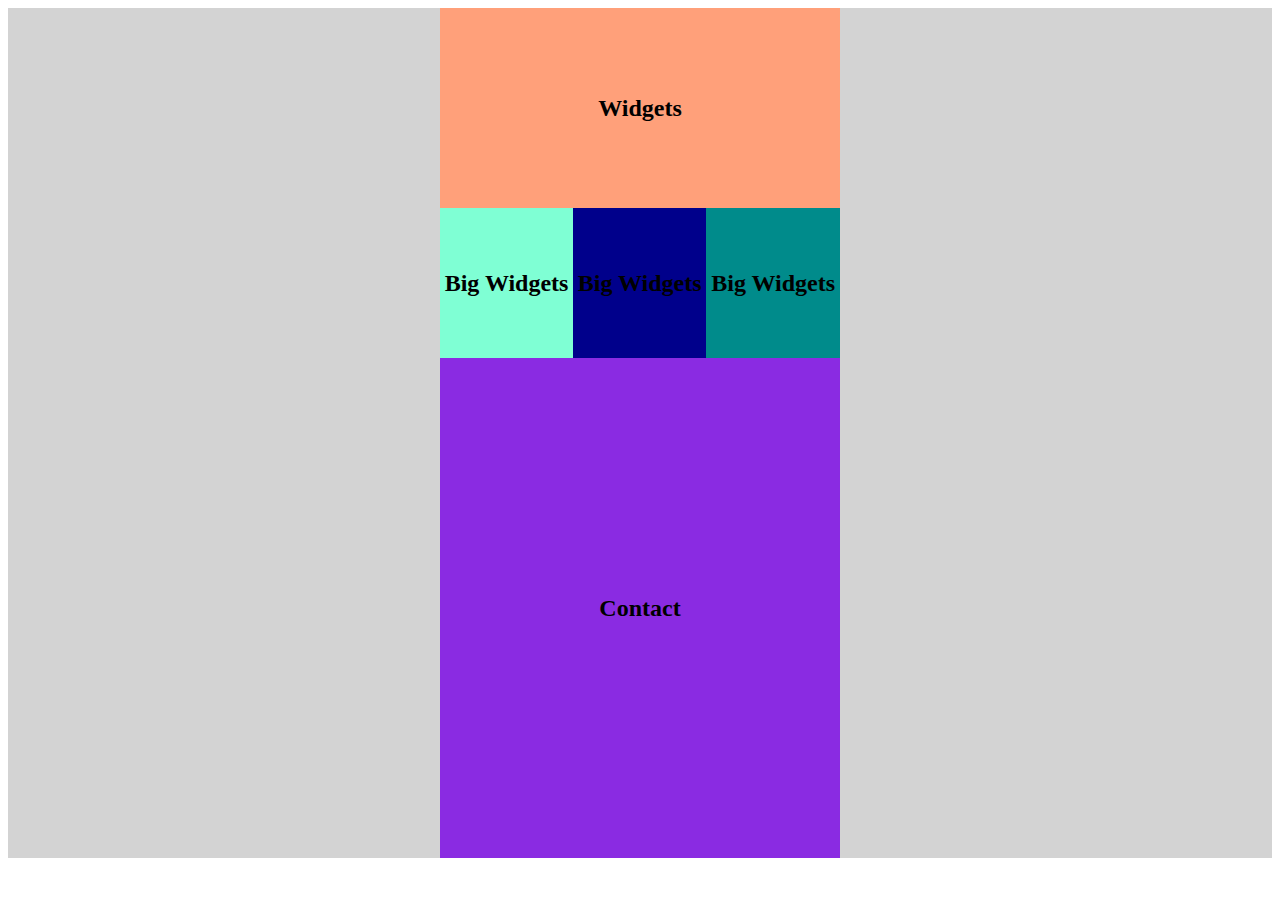
<file: Homework/les2/blocks/index.html>
<!DOCTYPE html>
<html lang="en">
<head>
    <meta charset="UTF-8">
    <title>divky</title>
    <link href="style.css" rel="stylesheet">
</head>
<body>

<div class="main-block">
    <div class="block">
        <div class="widgets"><h2>Widgets</h2></div>
        <div class="bW">
            <div class="bW1"><h2>Big Widgets</h2></div>
            <div class="bW2"><h2>Big Widgets</h2></div>
            <div class="bW3"><h2>Big Widgets</h2></div>
        </div>
        <div class="contact"><h2>Contact</h2></div>
    </div>
</div>
</body>
</html>
</file>
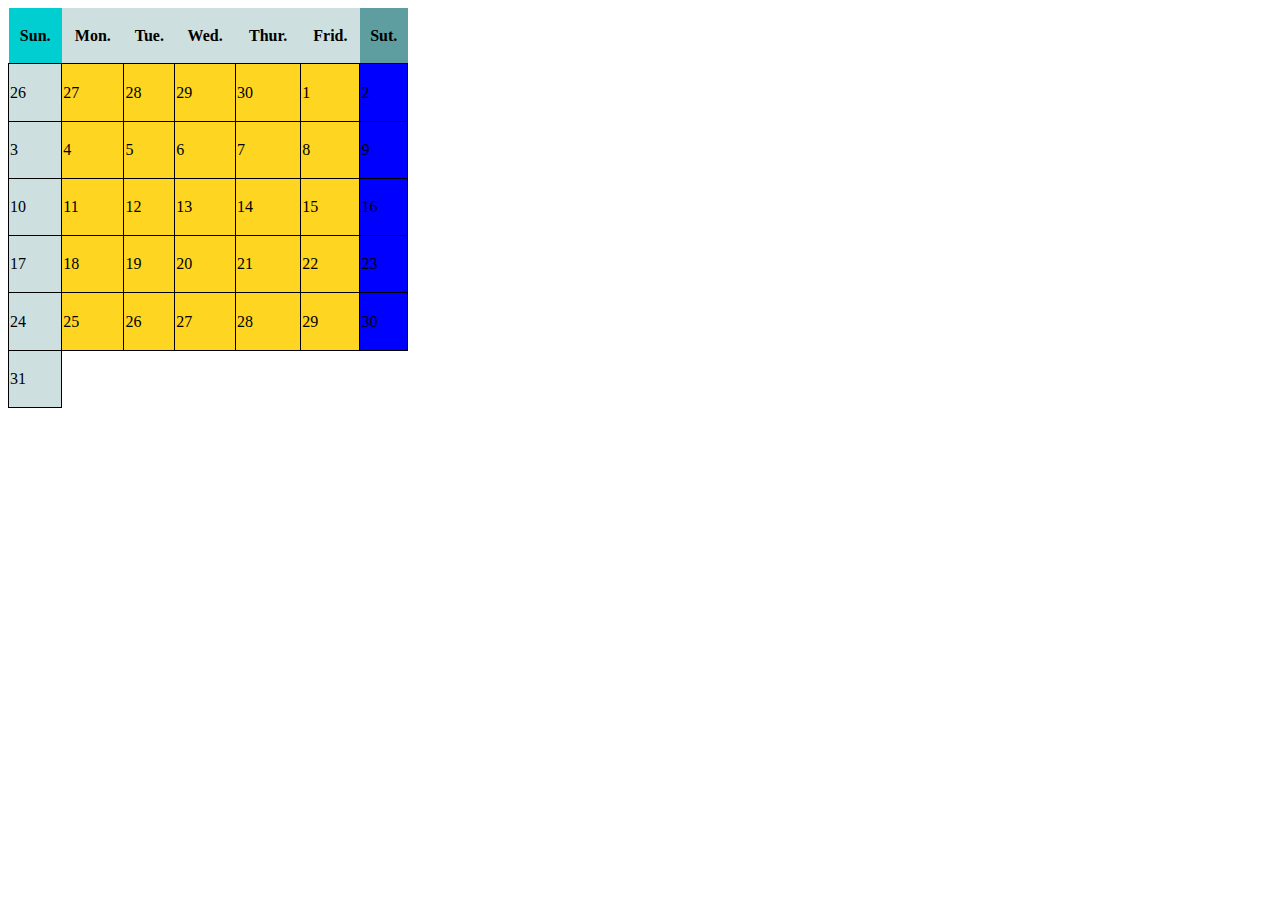
<file: Homework/les3/calendar/index.html>
<!DOCTYPE html>
<html lang="en">
<head>
    <meta charset="UTF-8">
    <title>Calendar</title>
    <link href="style.css" rel="stylesheet">
</head>
<body>
<table>
    <tr>
        <th>Sun.</th>
        <th>Mon.</th>
        <th>Tue.</th>
        <th>Wed.</th>
        <th>Thur.</th>
        <th>Frid.</th>
        <th>Sut.</th>
    </tr>
    <tr>
        <td>26</td>
        <td>27</td>
        <td>28</td>
        <td>29</td>
        <td>30</td>
        <td>1</td>
        <td>2</td>
    </tr>
    <tr>
        <td>3</td>
        <td>4</td>
        <td>5</td>
        <td>6</td>
        <td>7</td>
        <td>8</td>
        <td>9</td>
    </tr>

    <tr>
        <td>10</td>
        <td>11</td>
        <td>12</td>
        <td>13</td>
        <td>14</td>
        <td>15</td>
        <td>16</td>
    </tr>
    <tr>
        <td>17</td>
        <td>18</td>
        <td>19</td>
        <td>20</td>
        <td>21</td>
        <td>22</td>
        <td>23</td>
    </tr>
    <tr>
        <td>24</td>
        <td>25</td>
        <td>26</td>
        <td>27</td>
        <td>28</td>
        <td>29</td>
        <td>30</td>
    </tr>
    <tr>
        <td>31</td>
    </tr>

</table>
</body>
</html>
</file>
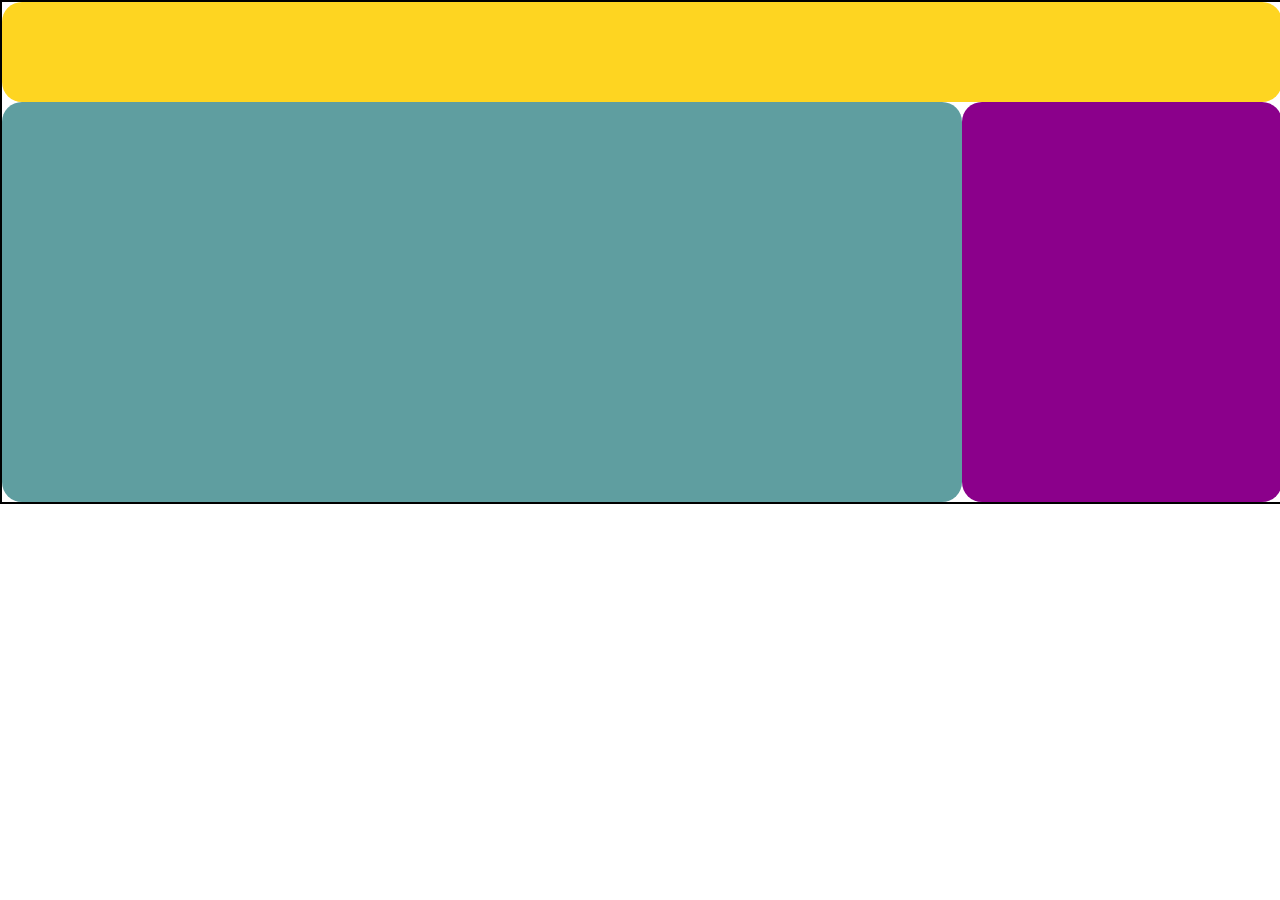
<file: Homework/les4/ab_1/index.html>
<!DOCTYPE html>
<html lang="en">
<head>
    <meta charset="UTF-8">
    <meta content="width=device-width, user-scalable=no, initial-scale=1.0, maximum-scale=1.0, minimum-scale=1.0"
          name="viewport">
    <meta content="ie=edge" http-equiv="X-UA-Compatible">
    <title>Title</title>
    <link href="normal.css" rel="stylesheet">
    <link href="style.css" rel="stylesheet">

</head>
<body>
<div class="wrap">
    <div class="a br yellow"></div>
    <div class="container">
        <div class="b br blue"></div>
        <div class="c br magenta"></div>
    </div>
</div>
</body>
</html>
</file>
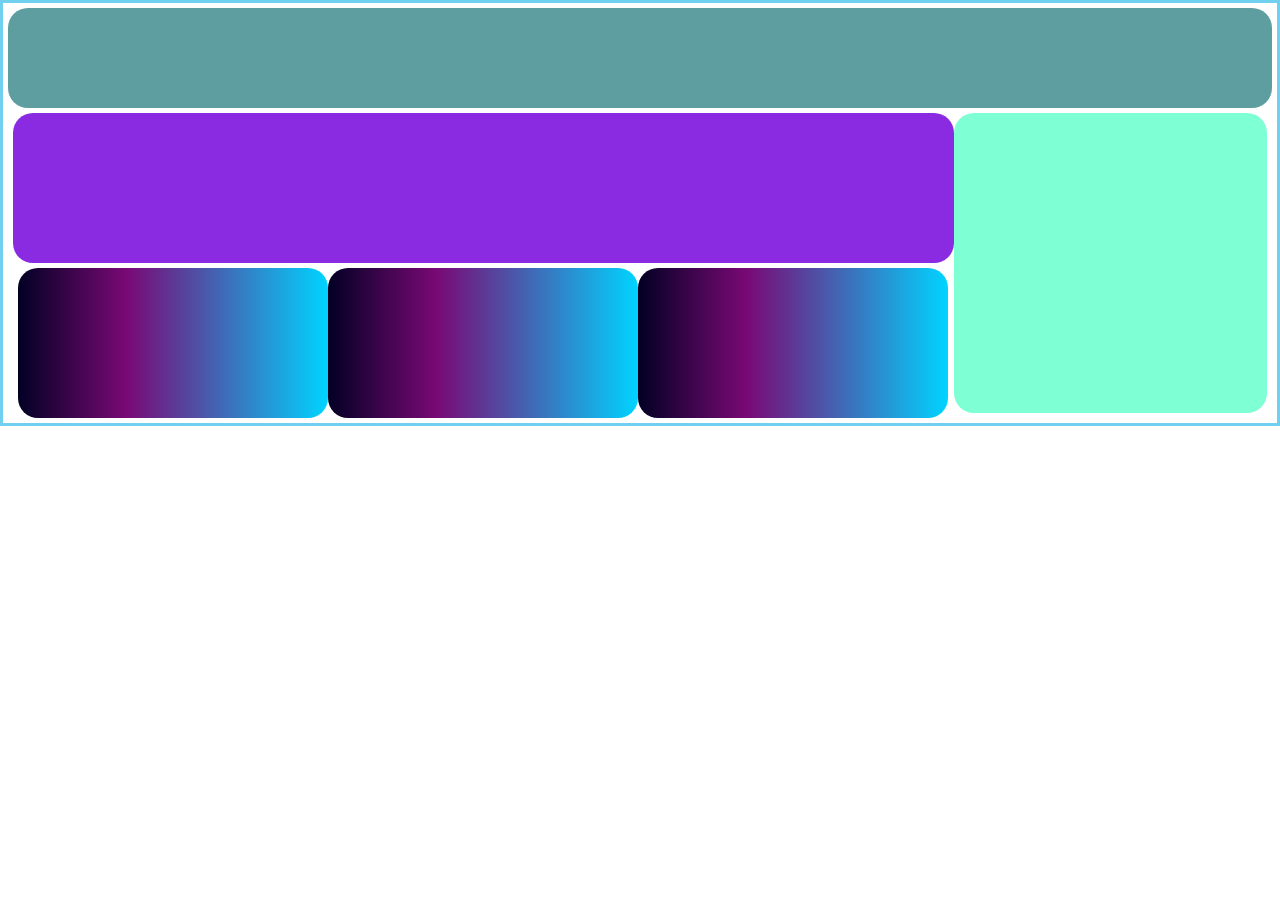
<file: Homework/les4/ab_2/index.html>
<!DOCTYPE html>
<html lang="en">
<head>
    <meta charset="UTF-8">
    <meta content="width=device-width, user-scalable=no, initial-scale=1.0, maximum-scale=1.0, minimum-scale=1.0"
          name="viewport">
    <meta content="ie=edge" http-equiv="X-UA-Compatible">
    <title>Title</title>
    <link href="normal.css" rel="stylesheet">
    <link href="style.css" rel="stylesheet">

</head>
<body>
<div class="wrap p">
    <div class="a h-100 w-100 col-cblue br "></div>
    <div class="bcdef w-100 p">
        <div class="bcde w-75">
            <div class="b h-150 col-blviolet br"></div>
            <div class="cde h-150  br p">
                <div class="c w-33 h-150 box br"></div>
                <div class="d w-33 h-150 box br"></div>
                <div class="e w-33 h-150 box br"></div>
            </div>
        </div>
        <div class="f w-25 h-300 col-aqua br"></div>
    </div>
</div>
</body>
</html>
</file>
<file: Homework/les2/blocks/style.css>
.main-block {
    background: lightgrey;
    display: flex;
    justify-content: center;
}

.block {
    background: lightgrey;
    display: flex;
    max-height: max-content;
    width: 400px;
    flex-direction: column;
}

.widgets {
    background: lightsalmon;
    height: 200px;
    width: 400px;
    display: flex;
    justify-content: center;
    align-items: center;

}

.bW {
    background: azure;
    display: flex;
    justify-content: space-evenly;
    height: 150px;
}

.bW1 {
    background: aquamarine;
    width: 33.33%;
    display: flex;
    justify-content: center;
    align-items: center;
}

.bW2 {
    background: darkblue;
    width: 33.33%;
    display: flex;
    justify-content: center;
    align-items: center;
}

.bW3 {
    background: darkcyan;
    width: 33.5%;
    display: flex;
    justify-content: center;
    align-items: center;
}

.contact {
    background: blueviolet;
    height: 500px;
    display: flex;
    justify-content: center;
    align-items: center;
}
</file>
<file: Homework/les3/calendar/style.css>
td {
    border: solid 1px black;
    background: #fed521;
}
th{
    background: #cddfdf;
}

table {
    width: 400px;
    height: 400px;
    border-collapse: collapse;
}

tr > td:nth-child(1) {
    background: #cddfdf;
}

tr > td:nth-child(7){
    background: blue;
}

tr > th:first-child {
    background: darkturquoise;
}

tr > th:last-child {
    background: cadetblue;
}
</file>
<file: Homework/les4/ab_1/style.css>
.wrap{
    width: 100%;
    height: 500px;
    border: solid 2px black;
}
.br{
    border-radius: 20px;
}
.yellow{
    background: #fed521;
}
.blue{
    background: cadetblue;
}
.magenta{
    background: darkmagenta;
}
.container{
    width: 100%;
    height: 500px;
    display: flex;
}
.a{
    width:100%;
    height: 100px;
}
.b{
    width:75%;
    height: 400px;
}
.c{
    width: 25%;
    height: 400px;
}
@media screen and (max-width: 992px){
    .container{
        height: 600px;
        flex-direction: column;
    }
    .b{
        width: 100%;
    }
    .c{
        width: 100%;
        height: 200px;
    }
    .wrap{
        height:700px;
    }
}
</file>
<file: Homework/les4/ab_2/style.css>
.wrap {
    width: 100%;
    border: #71d0ef 3px solid;
}

.p {
    box-sizing: border-box;
    padding: 5px;
}

.w-25 {
    width: 25%;
}

.w-33 {
    width: 33.33%;
}

.w-75 {
    width: 75%;
}

.w-100 {
    width: 100%;
}

.h-100 {
    height: 100px;
}

.h-150 {
    height: 150px;
}

.h-300 {
    height: 300px;
}

.col-cblue {
    background: cadetblue;
}

.col-blviolet {
    background: blueviolet;
}

.col-dmagenta {
    background: darkmagenta;
}

.col-aqua {
    background: aquamarine;
}

.box {
    background: rgb(2, 0, 36);
    background: linear-gradient(90deg, rgba(2, 0, 36, 1) 0%, rgba(121, 9, 117, 1) 35%, rgba(101, 43, 140, 1) 46%, rgba(0, 212, 255, 1) 100%);
}

.br {
    border-radius: 20px;
}

.bcdef {
    display: flex;
}

.bcde {
    display: flex;
    flex-direction: column;
}

.cde {
    display: flex;

}

@media screen and (max-width: 992px) {
    .wrap {
        box-sizing: border-box;
        padding: 20px;
    }

    .bcdef {
        flex-direction: column;
        width: 100%;
    }

    .bcde {
        width: 100%;
    }

    .a {
        height: 75px;
    }

    .b {
        height: 150px;
        margin-top: 20px;
    }

    .cde {
        justify-content: space-evenly;
        align-items: center;
    }

    .c, .d, .e {
        width: 50px;
        height: 50px;
        border-radius: 20px;
    }

    .f {
        width: 100%;
        height: 75px;
    }
}
</file>
<file: Homework/les4/ab_1/normal.css>
/*! normalize.css v8.0.1 | MIT License | github.com/necolas/normalize.css */

/* Document
   ========================================================================== */

/**
 * 1. Correct the line height in all browsers.
 * 2. Prevent adjustments of font size after orientation changes in iOS.
 */

html {
    line-height: 1.15; /* 1 */
    -webkit-text-size-adjust: 100%; /* 2 */
}

/* Sections
   ========================================================================== */

/**
 * Remove the margin in all browsers.
 */

body {
    margin: 0;
}

/**
 * Render the `main` element consistently in IE.
 */

main {
    display: block;
}

/**
 * Correct the font size and margin on `h1` elements within `section` and
 * `article` contexts in Chrome, Firefox, and Safari.
 */

h1 {
    font-size: 2em;
    margin: 0.67em 0;
}

/* Grouping content
   ========================================================================== */

/**
 * 1. Add the correct box sizing in Firefox.
 * 2. Show the overflow in Edge and IE.
 */

hr {
    box-sizing: content-box; /* 1 */
    height: 0; /* 1 */
    overflow: visible; /* 2 */
}

/**
 * 1. Correct the inheritance and scaling of font size in all browsers.
 * 2. Correct the odd `em` font sizing in all browsers.
 */

pre {
    font-family: monospace, monospace; /* 1 */
    font-size: 1em; /* 2 */
}

/* Text-level semantics
   ========================================================================== */

/**
 * Remove the gray background on active links in IE 10.
 */

a {
    background-color: transparent;
}

/**
 * 1. Remove the bottom border in Chrome 57-
 * 2. Add the correct text decoration in Chrome, Edge, IE, Opera, and Safari.
 */

abbr[title] {
    border-bottom: none; /* 1 */
    text-decoration: underline; /* 2 */
    text-decoration: underline dotted; /* 2 */
}

/**
 * Add the correct font weight in Chrome, Edge, and Safari.
 */

b,
strong {
    font-weight: bolder;
}

/**
 * 1. Correct the inheritance and scaling of font size in all browsers.
 * 2. Correct the odd `em` font sizing in all browsers.
 */

code,
kbd,
samp {
    font-family: monospace, monospace; /* 1 */
    font-size: 1em; /* 2 */
}

/**
 * Add the correct font size in all browsers.
 */

small {
    font-size: 80%;
}

/**
 * Prevent `sub` and `sup` elements from affecting the line height in
 * all browsers.
 */

sub,
sup {
    font-size: 75%;
    line-height: 0;
    position: relative;
    vertical-align: baseline;
}

sub {
    bottom: -0.25em;
}

sup {
    top: -0.5em;
}

/* Embedded content
   ========================================================================== */

/**
 * Remove the border on images inside links in IE 10.
 */

img {
    border-style: none;
}

/* Forms
   ========================================================================== */

/**
 * 1. Change the font styles in all browsers.
 * 2. Remove the margin in Firefox and Safari.
 */

button,
input,
optgroup,
select,
textarea {
    font-family: inherit; /* 1 */
    font-size: 100%; /* 1 */
    line-height: 1.15; /* 1 */
    margin: 0; /* 2 */
}

/**
 * Show the overflow in IE.
 * 1. Show the overflow in Edge.
 */

button,
input { /* 1 */
    overflow: visible;
}

/**
 * Remove the inheritance of text transform in Edge, Firefox, and IE.
 * 1. Remove the inheritance of text transform in Firefox.
 */

button,
select { /* 1 */
    text-transform: none;
}

/**
 * Correct the inability to style clickable types in iOS and Safari.
 */

button,
[type="button"],
[type="reset"],
[type="submit"] {
    -webkit-appearance: button;
}

/**
 * Remove the inner border and padding in Firefox.
 */

button::-moz-focus-inner,
[type="button"]::-moz-focus-inner,
[type="reset"]::-moz-focus-inner,
[type="submit"]::-moz-focus-inner {
    border-style: none;
    padding: 0;
}

/**
 * Restore the focus styles unset by the previous rule.
 */

button:-moz-focusring,
[type="button"]:-moz-focusring,
[type="reset"]:-moz-focusring,
[type="submit"]:-moz-focusring {
    outline: 1px dotted ButtonText;
}

/**
 * Correct the padding in Firefox.
 */

fieldset {
    padding: 0.35em 0.75em 0.625em;
}

/**
 * 1. Correct the text wrapping in Edge and IE.
 * 2. Correct the color inheritance from `fieldset` elements in IE.
 * 3. Remove the padding so developers are not caught out when they zero out
 *    `fieldset` elements in all browsers.
 */

legend {
    box-sizing: border-box; /* 1 */
    color: inherit; /* 2 */
    display: table; /* 1 */
    max-width: 100%; /* 1 */
    padding: 0; /* 3 */
    white-space: normal; /* 1 */
}

/**
 * Add the correct vertical alignment in Chrome, Firefox, and Opera.
 */

progress {
    vertical-align: baseline;
}

/**
 * Remove the default vertical scrollbar in IE 10+.
 */

textarea {
    overflow: auto;
}

/**
 * 1. Add the correct box sizing in IE 10.
 * 2. Remove the padding in IE 10.
 */

[type="checkbox"],
[type="radio"] {
    box-sizing: border-box; /* 1 */
    padding: 0; /* 2 */
}

/**
 * Correct the cursor style of increment and decrement buttons in Chrome.
 */

[type="number"]::-webkit-inner-spin-button,
[type="number"]::-webkit-outer-spin-button {
    height: auto;
}

/**
 * 1. Correct the odd appearance in Chrome and Safari.
 * 2. Correct the outline style in Safari.
 */

[type="search"] {
    -webkit-appearance: textfield; /* 1 */
    outline-offset: -2px; /* 2 */
}

/**
 * Remove the inner padding in Chrome and Safari on macOS.
 */

[type="search"]::-webkit-search-decoration {
    -webkit-appearance: none;
}

/**
 * 1. Correct the inability to style clickable types in iOS and Safari.
 * 2. Change font properties to `inherit` in Safari.
 */

::-webkit-file-upload-button {
    -webkit-appearance: button; /* 1 */
    font: inherit; /* 2 */
}

/* Interactive
   ========================================================================== */

/*
 * Add the correct display in Edge, IE 10+, and Firefox.
 */

details {
    display: block;
}

/*
 * Add the correct display in all browsers.
 */

summary {
    display: list-item;
}

/* Misc
   ========================================================================== */

/**
 * Add the correct display in IE 10+.
 */

template {
    display: none;
}

/**
 * Add the correct display in IE 10.
 */

[hidden] {
    display: none;
}
</file>
<file: Homework/les4/ab_2/normal.css>
/*! normalize.css v8.0.1 | MIT License | github.com/necolas/normalize.css */

/* Document
   ========================================================================== */

/**
 * 1. Correct the line height in all browsers.
 * 2. Prevent adjustments of font size after orientation changes in iOS.
 */

html {
    line-height: 1.15; /* 1 */
    -webkit-text-size-adjust: 100%; /* 2 */
}

/* Sections
   ========================================================================== */

/**
 * Remove the margin in all browsers.
 */

body {
    margin: 0;
}

/**
 * Render the `main` element consistently in IE.
 */

main {
    display: block;
}

/**
 * Correct the font size and margin on `h1` elements within `section` and
 * `article` contexts in Chrome, Firefox, and Safari.
 */

h1 {
    font-size: 2em;
    margin: 0.67em 0;
}

/* Grouping content
   ========================================================================== */

/**
 * 1. Add the correct box sizing in Firefox.
 * 2. Show the overflow in Edge and IE.
 */

hr {
    box-sizing: content-box; /* 1 */
    height: 0; /* 1 */
    overflow: visible; /* 2 */
}

/**
 * 1. Correct the inheritance and scaling of font size in all browsers.
 * 2. Correct the odd `em` font sizing in all browsers.
 */

pre {
    font-family: monospace, monospace; /* 1 */
    font-size: 1em; /* 2 */
}

/* Text-level semantics
   ========================================================================== */

/**
 * Remove the gray background on active links in IE 10.
 */

a {
    background-color: transparent;
}

/**
 * 1. Remove the bottom border in Chrome 57-
 * 2. Add the correct text decoration in Chrome, Edge, IE, Opera, and Safari.
 */

abbr[title] {
    border-bottom: none; /* 1 */
    text-decoration: underline; /* 2 */
    text-decoration: underline dotted; /* 2 */
}

/**
 * Add the correct font weight in Chrome, Edge, and Safari.
 */

b,
strong {
    font-weight: bolder;
}

/**
 * 1. Correct the inheritance and scaling of font size in all browsers.
 * 2. Correct the odd `em` font sizing in all browsers.
 */

code,
kbd,
samp {
    font-family: monospace, monospace; /* 1 */
    font-size: 1em; /* 2 */
}

/**
 * Add the correct font size in all browsers.
 */

small {
    font-size: 80%;
}

/**
 * Prevent `sub` and `sup` elements from affecting the line height in
 * all browsers.
 */

sub,
sup {
    font-size: 75%;
    line-height: 0;
    position: relative;
    vertical-align: baseline;
}

sub {
    bottom: -0.25em;
}

sup {
    top: -0.5em;
}

/* Embedded content
   ========================================================================== */

/**
 * Remove the border on images inside links in IE 10.
 */

img {
    border-style: none;
}

/* Forms
   ========================================================================== */

/**
 * 1. Change the font styles in all browsers.
 * 2. Remove the margin in Firefox and Safari.
 */

button,
input,
optgroup,
select,
textarea {
    font-family: inherit; /* 1 */
    font-size: 100%; /* 1 */
    line-height: 1.15; /* 1 */
    margin: 0; /* 2 */
}

/**
 * Show the overflow in IE.
 * 1. Show the overflow in Edge.
 */

button,
input { /* 1 */
    overflow: visible;
}

/**
 * Remove the inheritance of text transform in Edge, Firefox, and IE.
 * 1. Remove the inheritance of text transform in Firefox.
 */

button,
select { /* 1 */
    text-transform: none;
}

/**
 * Correct the inability to style clickable types in iOS and Safari.
 */

button,
[type="button"],
[type="reset"],
[type="submit"] {
    -webkit-appearance: button;
}

/**
 * Remove the inner border and padding in Firefox.
 */

button::-moz-focus-inner,
[type="button"]::-moz-focus-inner,
[type="reset"]::-moz-focus-inner,
[type="submit"]::-moz-focus-inner {
    border-style: none;
    padding: 0;
}

/**
 * Restore the focus styles unset by the previous rule.
 */

button:-moz-focusring,
[type="button"]:-moz-focusring,
[type="reset"]:-moz-focusring,
[type="submit"]:-moz-focusring {
    outline: 1px dotted ButtonText;
}

/**
 * Correct the padding in Firefox.
 */

fieldset {
    padding: 0.35em 0.75em 0.625em;
}

/**
 * 1. Correct the text wrapping in Edge and IE.
 * 2. Correct the color inheritance from `fieldset` elements in IE.
 * 3. Remove the padding so developers are not caught out when they zero out
 *    `fieldset` elements in all browsers.
 */

legend {
    box-sizing: border-box; /* 1 */
    color: inherit; /* 2 */
    display: table; /* 1 */
    max-width: 100%; /* 1 */
    padding: 0; /* 3 */
    white-space: normal; /* 1 */
}

/**
 * Add the correct vertical alignment in Chrome, Firefox, and Opera.
 */

progress {
    vertical-align: baseline;
}

/**
 * Remove the default vertical scrollbar in IE 10+.
 */

textarea {
    overflow: auto;
}

/**
 * 1. Add the correct box sizing in IE 10.
 * 2. Remove the padding in IE 10.
 */

[type="checkbox"],
[type="radio"] {
    box-sizing: border-box; /* 1 */
    padding: 0; /* 2 */
}

/**
 * Correct the cursor style of increment and decrement buttons in Chrome.
 */

[type="number"]::-webkit-inner-spin-button,
[type="number"]::-webkit-outer-spin-button {
    height: auto;
}

/**
 * 1. Correct the odd appearance in Chrome and Safari.
 * 2. Correct the outline style in Safari.
 */

[type="search"] {
    -webkit-appearance: textfield; /* 1 */
    outline-offset: -2px; /* 2 */
}

/**
 * Remove the inner padding in Chrome and Safari on macOS.
 */

[type="search"]::-webkit-search-decoration {
    -webkit-appearance: none;
}

/**
 * 1. Correct the inability to style clickable types in iOS and Safari.
 * 2. Change font properties to `inherit` in Safari.
 */

::-webkit-file-upload-button {
    -webkit-appearance: button; /* 1 */
    font: inherit; /* 2 */
}

/* Interactive
   ========================================================================== */

/*
 * Add the correct display in Edge, IE 10+, and Firefox.
 */

details {
    display: block;
}

/*
 * Add the correct display in all browsers.
 */

summary {
    display: list-item;
}

/* Misc
   ========================================================================== */

/**
 * Add the correct display in IE 10+.
 */

template {
    display: none;
}

/**
 * Add the correct display in IE 10.
 */

[hidden] {
    display: none;
}
</file>
